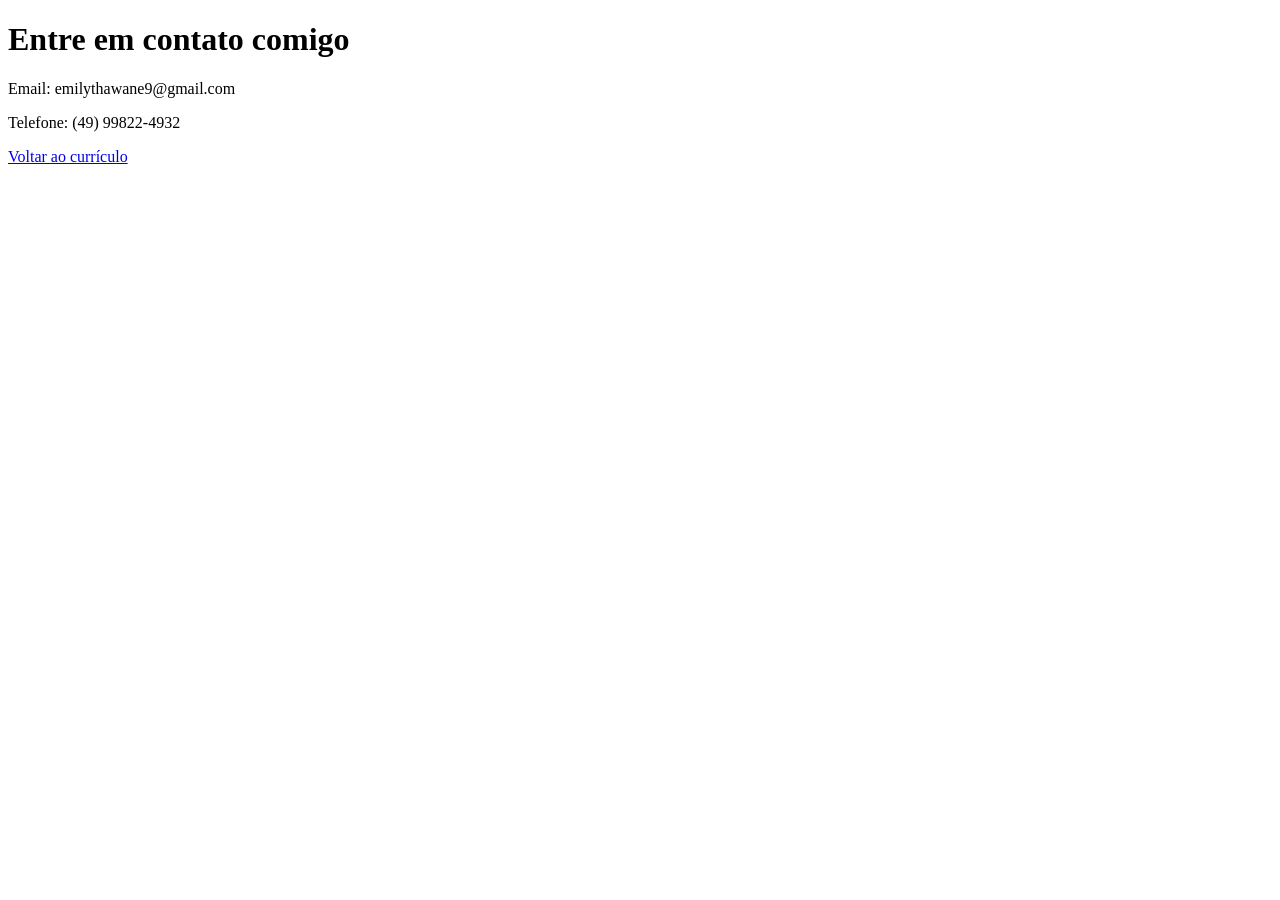
<file: contato.html>
<!DOCTYPE html>
<html lang="pt-br">
<head>
    <meta charset="UTF-8">
    <title>Contato</title>
</head>
<body>

    <h1>Entre em contato comigo</h1>

    <p>Email: emilythawane9@gmail.com</p>

    <p>Telefone: (49) 99822-4932</p>

    <a href="index.html">Voltar ao currículo</a>

</body>
</html>
</file>
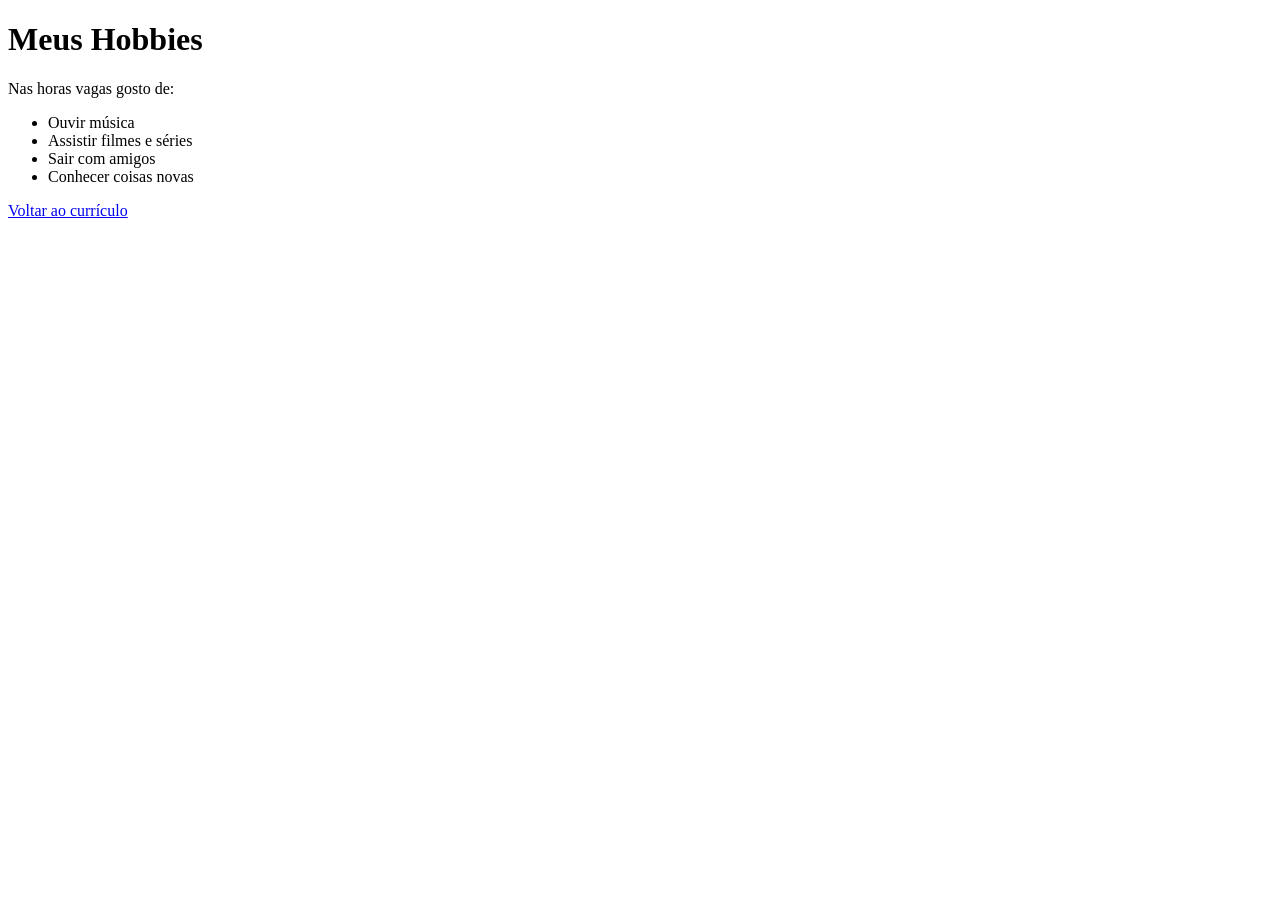
<file: hobbies.html>
<!DOCTYPE html>
<html lang="pt-br">
<head>
    <meta charset="UTF-8">
    <title>Meus Hobbies</title>
</head>
<body>

    <h1>Meus Hobbies</h1>

    <p>Nas horas vagas gosto de:</p>

    <ul>
        <li>Ouvir música</li>
        <li>Assistir filmes e séries</li>
        <li>Sair com amigos</li>
        <li>Conhecer coisas novas</li>
    </ul>

    <a href="index.html">Voltar ao currículo</a>

</body>
</html>
</file>
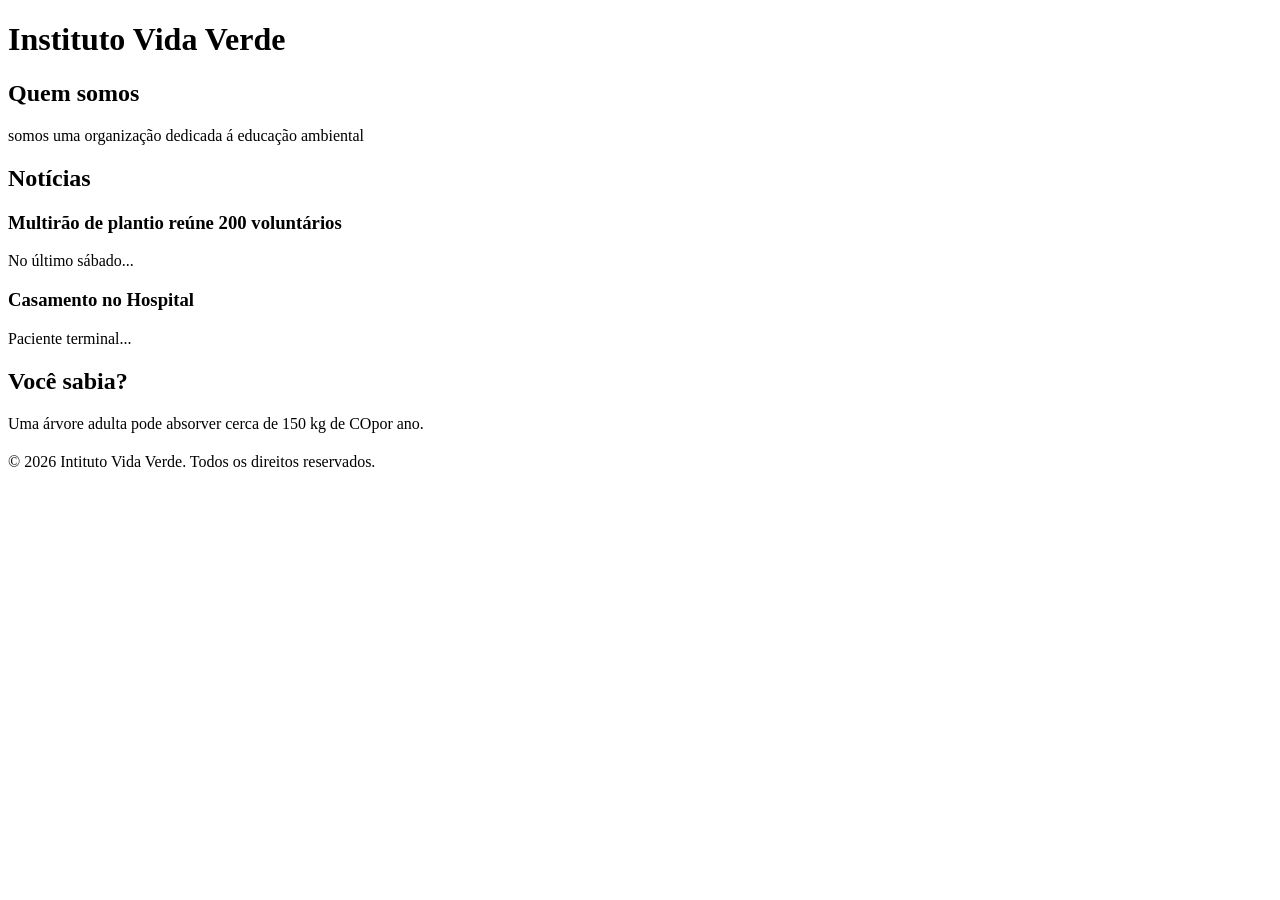
<file: index2.html>
<!DOCTYPE html>
<html lang="pt-BR">
<head>
    <meta charset="UTF-8">
    <meta name="viewport" content="width=device-width, initial-scale=1.0">
    <title>Tags Semâticas</title>
</head>
<body>
    <header> <!--tag de cabeçalho da página-->
        <h1>Instituto Vida Verde</h1>
        <nav></nav> <!--Bloco de Links de Navegação-->
    </header>
    <main> <!--conteúdo principal da página-->
     <section>
        <h2>Quem somos</h2>
        <p>somos uma organização dedicada
             á educação ambiental</p>
     </section>
     <section>
        <h2>Notícias</h2>
        <article>
            <h3>Multirão de plantio reúne
                 200 voluntários</h3>
                 <p>No último sábado...</p>
        </article>
        <article>
            <h3>Casamento no Hospital</h3>
            <p>Paciente terminal...</p>
        </article>
     </section>
     <aside> <!--conteúdo complementar-->
     <h2>Você sabia?</h2>
     <p>Uma árvore adulta pode absorver cerca 
           de 150 kg de CO<sub></sub>por ano.
        </p>
     </aside>
    </main>
    <footer>
        <p>&copy; 2026 Intituto Vida Verde. Todos
            os direitos reservados.
        </p>
    </footer>
</body>
</html>
</file>
